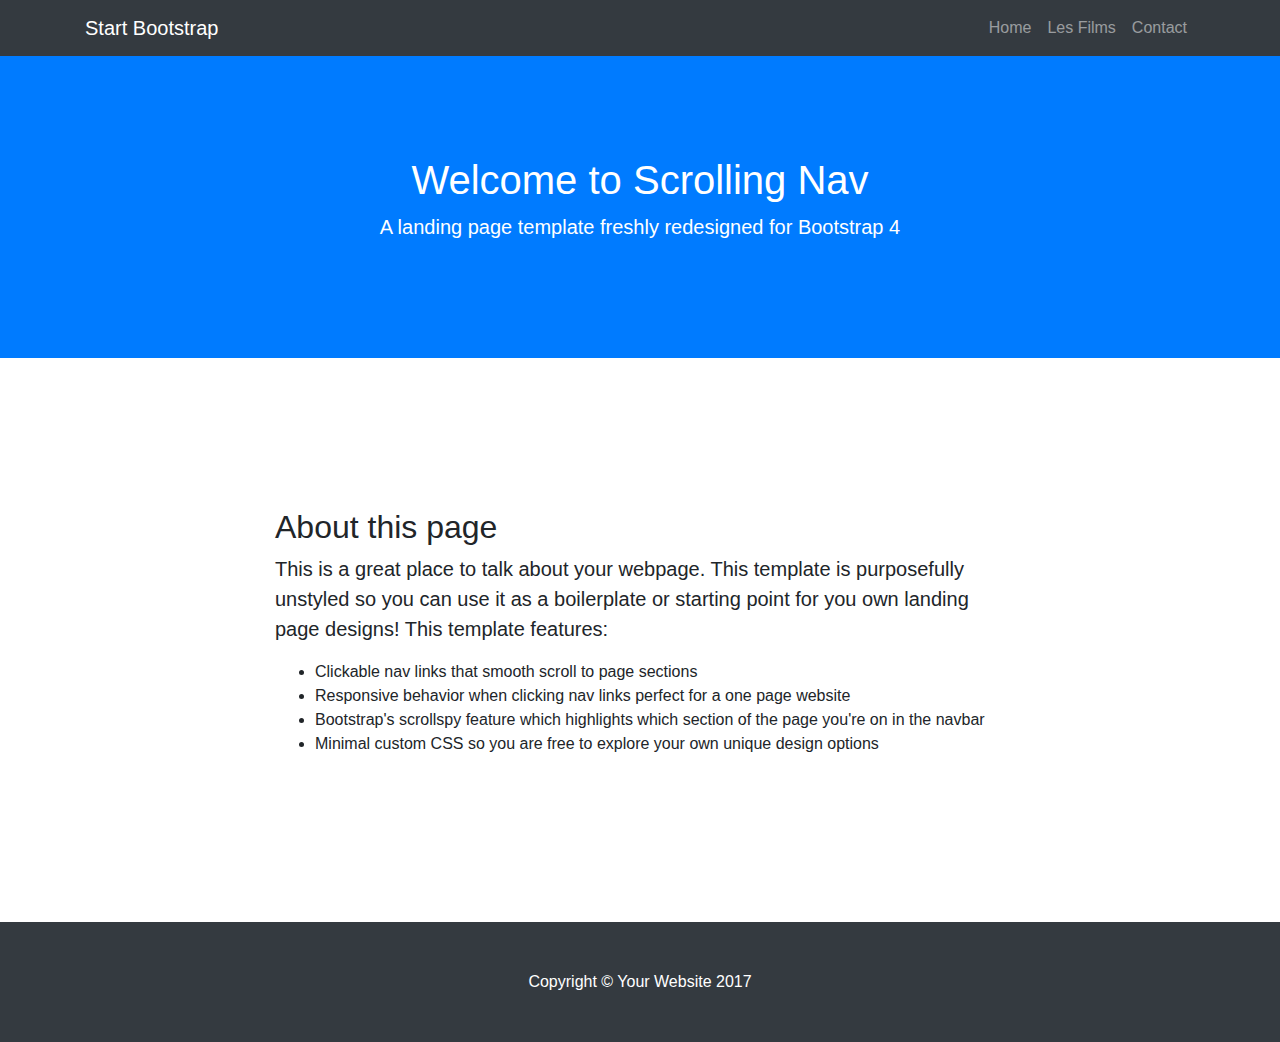
<file: mini-site/index.html>
<!DOCTYPE html>
<html lang="en">

  <head>

    <meta charset="utf-8">
    <meta name="viewport" content="width=device-width, initial-scale=1, shrink-to-fit=no">
    <meta name="description" content="">
    <meta name="author" content="">

    <title>Scrolling Nav - Start Bootstrap Template</title>

    <!-- Bootstrap core CSS -->
    <link href="vendor/bootstrap/css/bootstrap.min.css" rel="stylesheet">

    <!-- Custom styles for this template -->
    <link href="css/scrolling-nav.css" rel="stylesheet">

  </head>

  <body id="page-top">

    <!-- Navigation -->
    <nav class="navbar navbar-expand-lg navbar-dark bg-dark fixed-top" id="mainNav">
      <div class="container">
        <a class="navbar-brand js-scroll-trigger" href="#page-top">Start Bootstrap</a>
        <button class="navbar-toggler" type="button" data-toggle="collapse" data-target="#navbarResponsive" aria-controls="navbarResponsive" aria-expanded="false" aria-label="Toggle navigation">
          <span class="navbar-toggler-icon"></span>
        </button>
        <div class="collapse navbar-collapse" id="navbarResponsive">
          <ul class="navbar-nav ml-auto">
            <li class="nav-item">
              <a class="nav-link js-scroll-trigger" href="index.html">Home</a>
            </li>
            <li class="nav-item">
              <a class="nav-link js-scroll-trigger" href="liste.html">Les Films</a>
            </li>
            <li class="nav-item">
              <a class="nav-link js-scroll-trigger" href="#contact">Contact</a>
            </li>
          </ul>
        </div>
      </div>
    </nav>

    <header class="bg-primary text-white">
      <div class="container text-center">
        <h1>Welcome to Scrolling Nav</h1>
        <p class="lead">A landing page template freshly redesigned for Bootstrap 4</p>
      </div>
    </header>

    <section id="about">
      <div class="container">
        <div class="row">
          <div class="col-lg-8 mx-auto">
            <h2>About this page</h2>
            <p class="lead">This is a great place to talk about your webpage. This template is purposefully unstyled so you can use it as a boilerplate or starting point for you own landing page designs! This template features:</p>
            <ul>
              <li>Clickable nav links that smooth scroll to page sections</li>
              <li>Responsive behavior when clicking nav links perfect for a one page website</li>
              <li>Bootstrap's scrollspy feature which highlights which section of the page you're on in the navbar</li>
              <li>Minimal custom CSS so you are free to explore your own unique design options</li>
            </ul>
          </div>
        </div>
      </div>
    </section>

    
    <!-- Footer -->
    <footer class="py-5 bg-dark">
      <div class="container">
        <p class="m-0 text-center text-white">Copyright &copy; Your Website 2017</p>
      </div>
      <!-- /.container -->
    </footer>

    <!-- Bootstrap core JavaScript -->
    <script src="vendor/jquery/jquery.min.js"></script>
    <script src="vendor/bootstrap/js/bootstrap.bundle.min.js"></script>

    <!-- Plugin JavaScript -->
    <script src="vendor/jquery-easing/jquery.easing.min.js"></script>

    <!-- Custom JavaScript for this theme -->
    <script src="js/scrolling-nav.js"></script>

  </body>

</html>
</file>
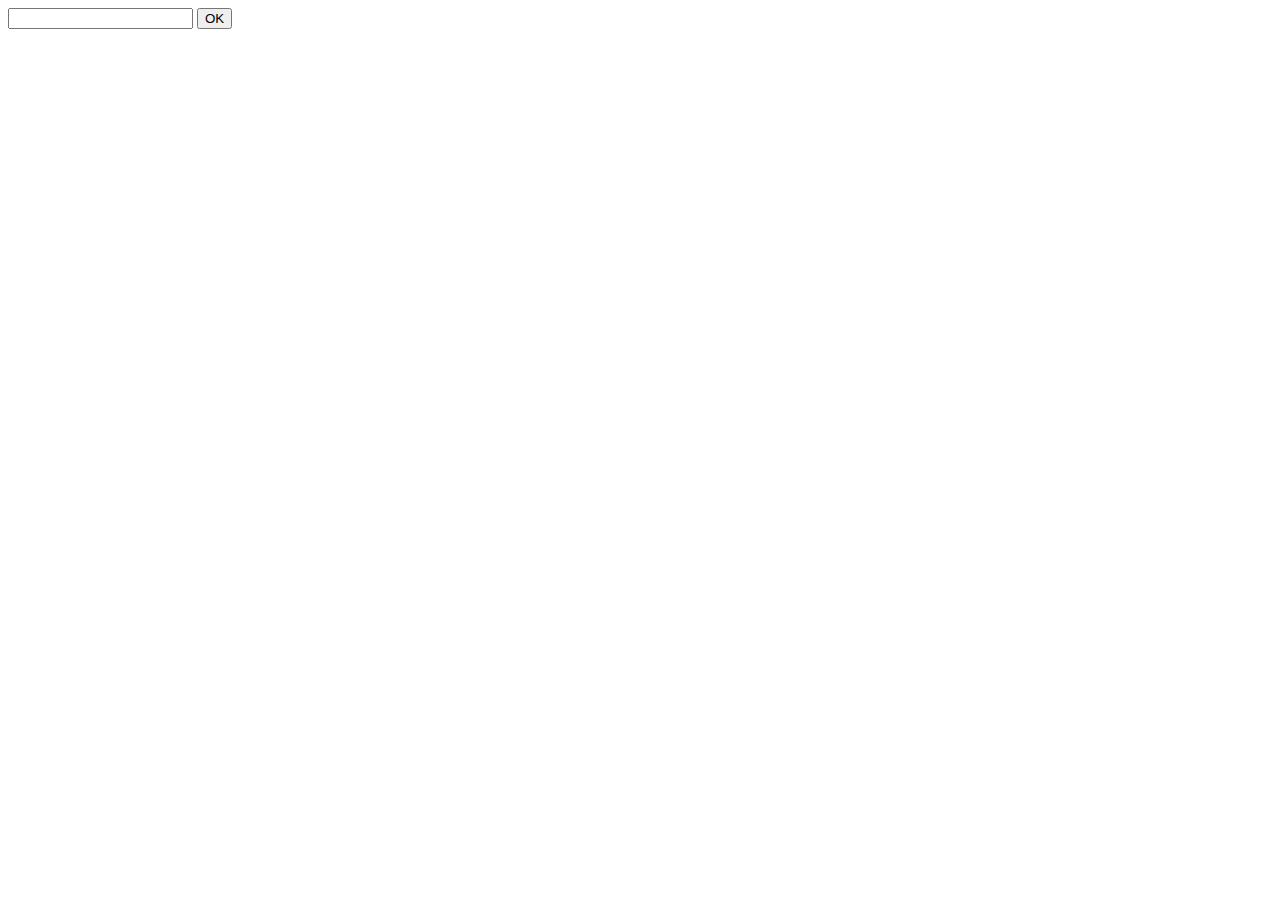
<file: webservice3.html>
<!DOCTYPE html>
<html>
<head>
	<title></title>
	<script src="http://code.jquery.com/jquery-1.10.2.min.js"></script>
<script>
	$(function(){

		$("#btn").click(function(){

		var search = $('#search').val();

		var lien ='http://www.omdbapi.com/';

		$.ajax({
			type: "GET",
			url: 		lien,
			dataType:   "json",
			data :{ 
				i : search,
				apikey :"efdc2275"
			},
			success:    function(info){
				console.log(info);
				
				$('#demo').html(info.Year);
				$('#img').attr("src",info.imdbID);
			}
					
		}).fail(function(){alert('error')});
		});
});		

</script>
</head>
<body>

	<input id=search>
	<button id=btn>OK</button>
	<div id=demo></div>
	<img id="img">
</body>
</html>
</file>
<file: mini-site/css/scrolling-nav.css>
/*!
 * Start Bootstrap - Scrolling Nav (https://startbootstrap.com/template-overviews/scrolling-nav)
 * Copyright 2013-2017 Start Bootstrap
 * Licensed under MIT (https://github.com/BlackrockDigital/startbootstrap-scrolling-nav/blob/master/LICENSE)
 */

header {
  padding: 154px 0 100px;
}

@media (min-width: 992px) {
  header {
    padding: 156px 0 100px;
  }
}

section {
  padding: 150px 0;
}
</file>
